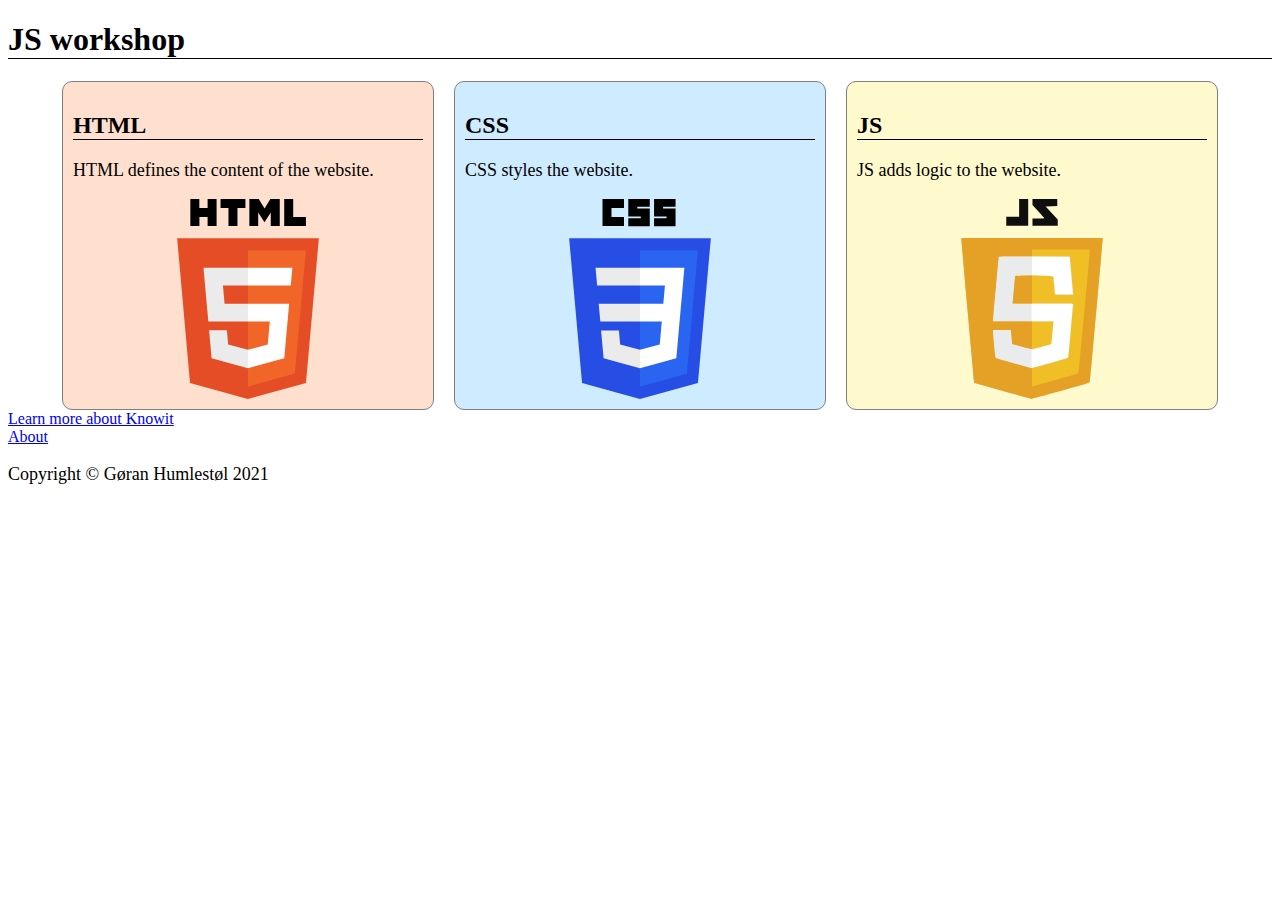
<file: html_css/index.html>
<!DOCTYPE html>
<html lang="en">
  <head>
    <title>JS workshop</title>
    <meta charset="UTF-8" />
    <link rel="stylesheet" href="styles.css" />
  </head>
  <body>
    <header>
      <h1>JS workshop</h1>
    </header>
    <main>
      <div class="language-section html">
        <h2>HTML</h2>
        <p>HTML defines the content of the website.</p>
        <img src="images/html.svg" alt="html logo" />
      </div>
      <div class="language-section css">
        <h2>CSS</h2>
        <p>CSS styles the website.</p>
        <img src="images/css.svg" alt="css logo" />
      </div>
      <div class="language-section js">
        <h2>JS</h2>
        <p>JS adds logic to the website.</p>
        <img src="images/js.svg" alt="js logo" />
      </div>
    </main>
    <footer>
      <a href="https://knowit.no/karriere" target="_blank">
        Learn more about Knowit
      </a>
      <br />
      <a href="about.html">About</a>
      <p>Copyright &copy; Gøran Humlestøl 2021</p>
    </footer>
  </body>
</html>
</file>
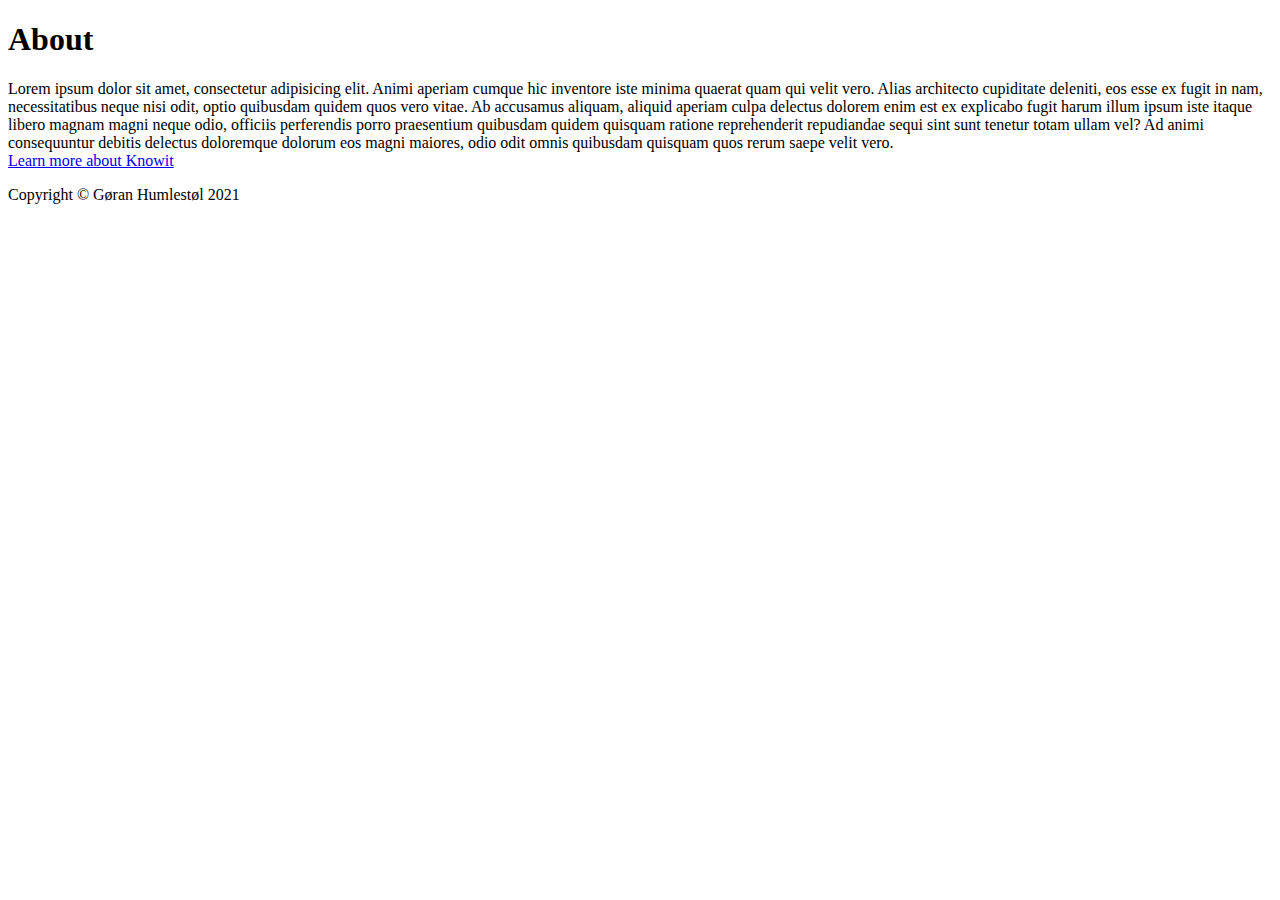
<file: html_css/about.html>
<!DOCTYPE html>
<html lang="en">
  <head>
    <meta charset="UTF-8" />
    <title>About | JS workshop</title>
  </head>
  <body>
    <header>
      <h1>About</h1>
    </header>
    <main>
      Lorem ipsum dolor sit amet, consectetur adipisicing elit. Animi aperiam
      cumque hic inventore iste minima quaerat quam qui velit vero. Alias
      architecto cupiditate deleniti, eos esse ex fugit in nam, necessitatibus
      neque nisi odit, optio quibusdam quidem quos vero vitae. Ab accusamus
      aliquam, aliquid aperiam culpa delectus dolorem enim est ex explicabo
      fugit harum illum ipsum iste itaque libero magnam magni neque odio,
      officiis perferendis porro praesentium quibusdam quidem quisquam ratione
      reprehenderit repudiandae sequi sint sunt tenetur totam ullam vel? Ad
      animi consequuntur debitis delectus doloremque dolorum eos magni maiores,
      odio odit omnis quibusdam quisquam quos rerum saepe velit vero.
    </main>
    <footer>
      <a href="https://knowit.no/karriere" target="_blank">
        Learn more about Knowit
      </a>
      <p>Copyright &copy; Gøran Humlestøl 2021</p>
    </footer>
  </body>
</html>
</file>
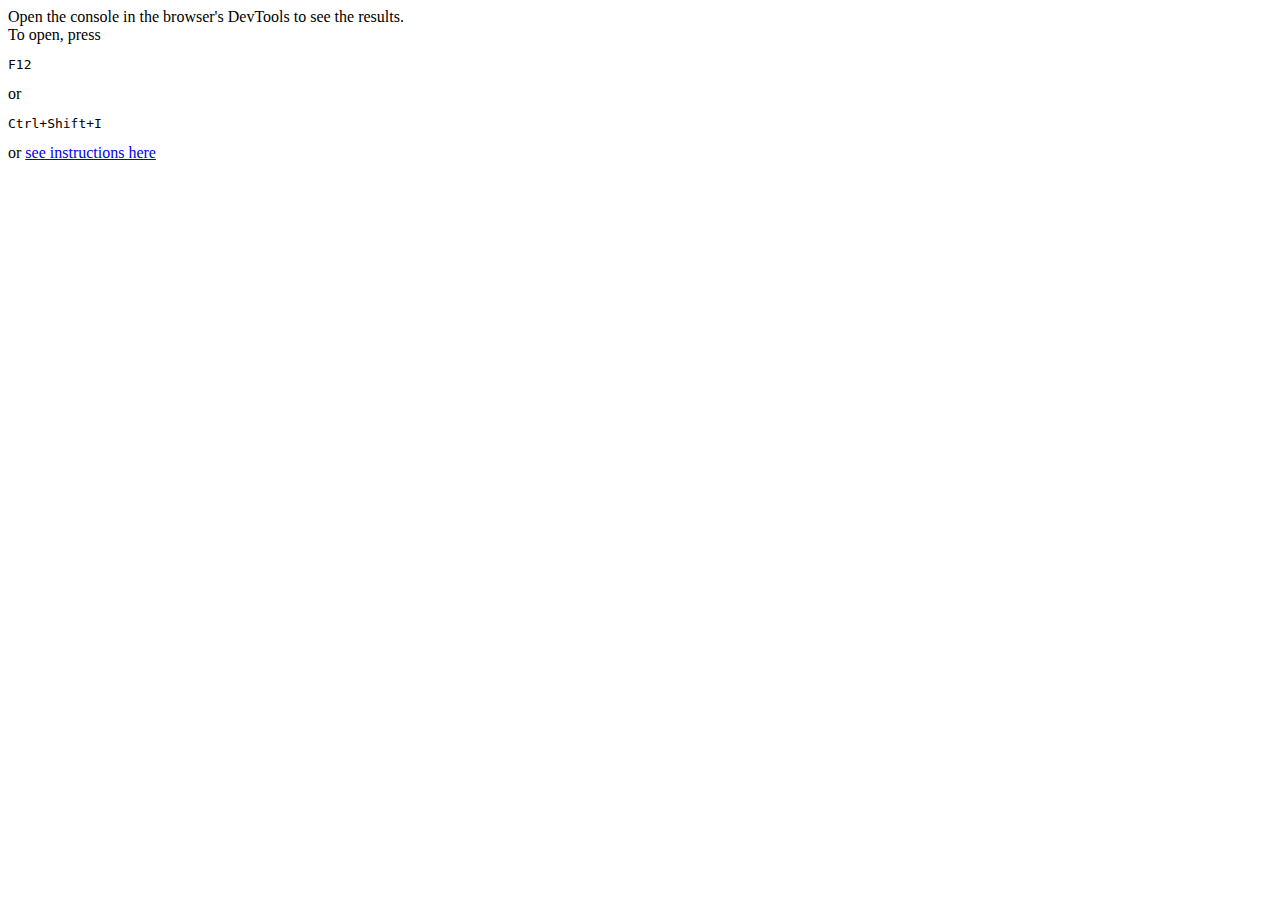
<file: js/basics.html>
<!DOCTYPE html>
<html lang="en">
  <head>
    <meta charset="UTF-8" />
    <title>JS Workshop</title>
    <script src="basics.js"></script>
  </head>
  <body>
    Open the console in the browser's DevTools to see the results. <br />
    To open, press
    <pre>F12</pre>
    or
    <pre>Ctrl+Shift+I</pre>
    or
    <a
      href="https://developer.mozilla.org/en-US/docs/Learn/Common_questions/What_are_browser_developer_tools"
      target="_blank"
      >see instructions here</a
    >
  </body>
</html>
</file>
<file: html_css/styles.css>
h1,
h2 {
    border-bottom: 1px solid black;
}

p {
    font-size: 18px;
}

main {
    display: flex;
    flex-direction: column;
    gap: 20px;
}

main div.language-section {
    width: 100%;
    border: 1px solid gray;
    padding: 10px;
    border-radius: 10px;
    transition: all 0.15s ease-in-out;
}

main div.language-section:hover {
    transform: scale(1.05);
    box-shadow: 1px 1px 10px rgba(0, 0, 0, 0.5);
}

main div.language-section img {
    width: 200px;
    height: 200px;
    display: block;
    margin: auto;
}

main div.language-section.html {
    background: #ffe0ce;
}

main div.language-section.css {
    background: #ceebff;
}

main div.language-section.js {
    background: #fff9ce;
}

@media (min-width: 900px) {
    main {
        flex-direction: row;
        justify-content: center;
    }

    main div.language-section {
        width: 33%;
        max-width: 350px;
    }
}
</file>
